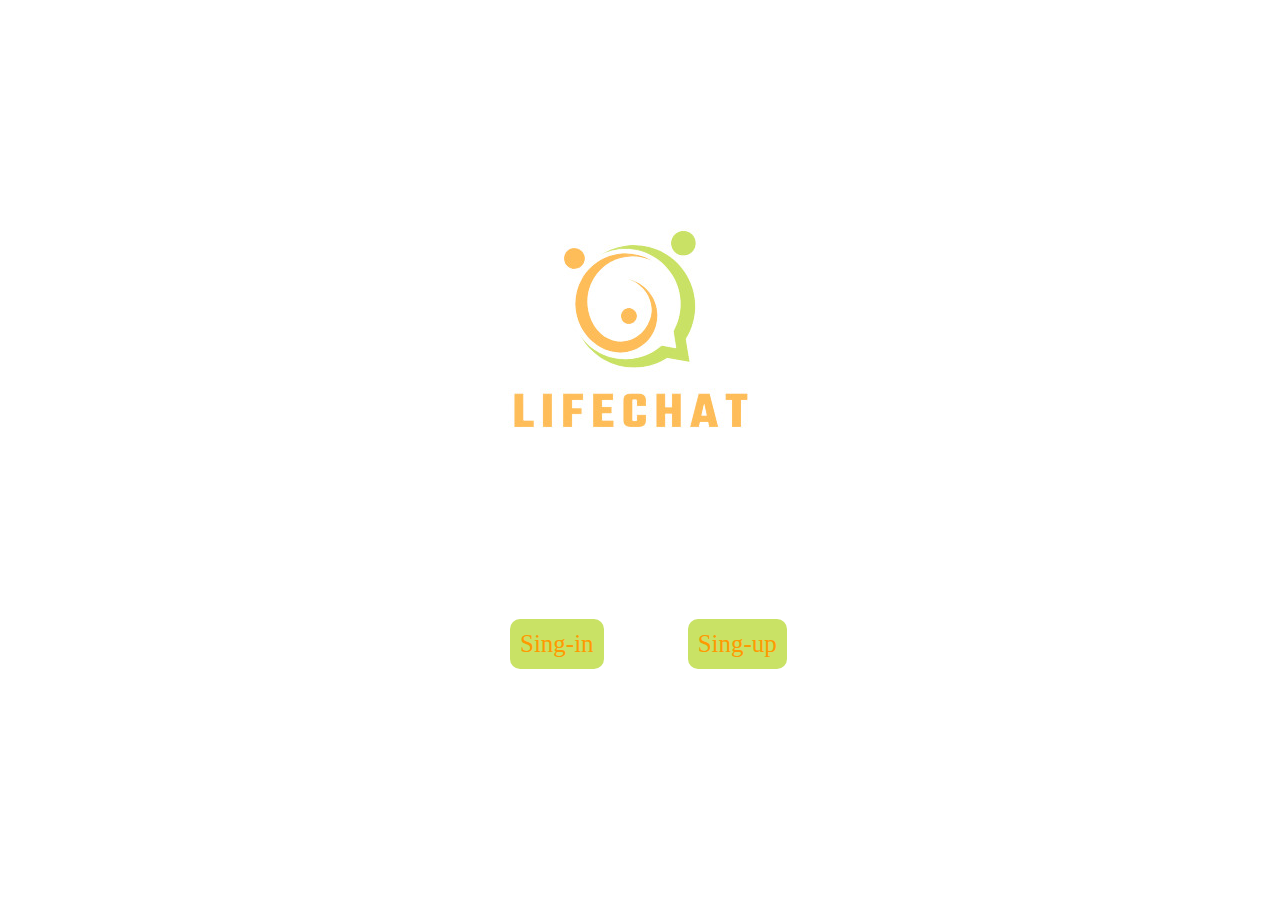
<file: public/index.html>
<!DOCTYPE html>
<html lang="en">
<head>
    <meta charset="UTF-8">
    <meta http-equiv="X-UA-Compatible" content="IE=edge">
    <meta name="viewport" content="width=device-width, initial-scale=1.0">
    <title>LifeChat</title>
    <link rel="stylesheet" type="text/css" href="./css/main..css">
</head>
<body class="principal">
  
    <div class="Imagen">
        <img src="../public/Imagenes/lIFECHAT-removebg-preview.jpg">

    </div>

    <div  class="boton1_2">
    <button class="sing-in"><a href="./form.html">Sing-in</a></button>
    <button class="Sing-up"><a href="./form_iniciar.html">Sing-up</a></button>
</div>
    
</body>
</html>
</file>
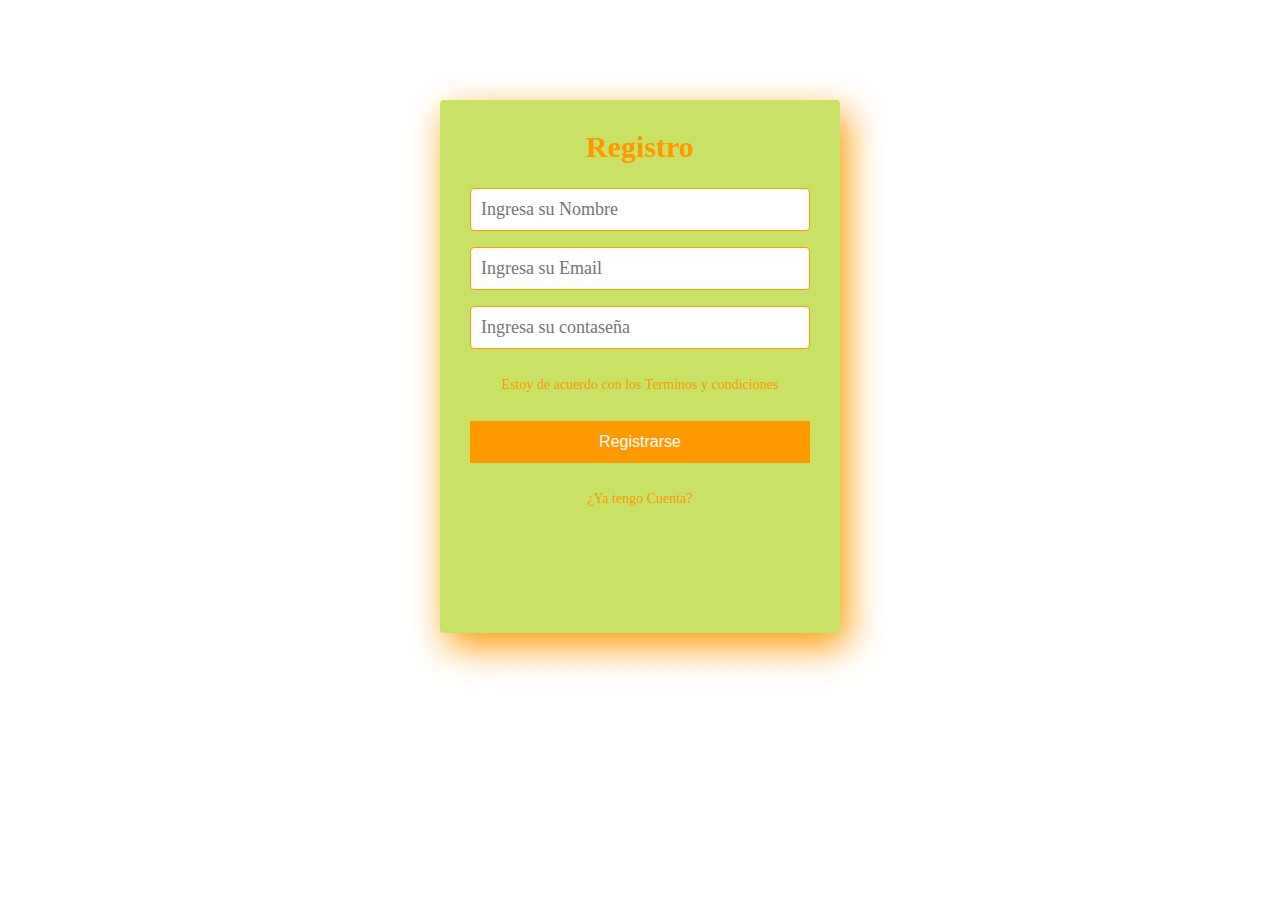
<file: public/form.html>
<!DOCTYPE html>
<html lang="en">
<head>
    <meta charset="UTF-8">
    <meta http-equiv="X-UA-Compatible" content="IE=edge">
    <meta name="viewport" content="width=device-width, initial-scale=1.0">
    <title>Formulario de registro</title>
    <link rel="stylesheet" type="text/css" href="./css/main..css">
</head>
<body>
    
    <form action="" method="post" id="form">
    <section class="form-register">
        <h1>Registro</h1>
        <input class="controls" type="text" name="nombre" id="nombre" placeholder="Ingresa su Nombre">
        <input class="controls" type="email" name="email" id="email" placeholder="Ingresa su Email">
        <input class="controls" type="password" name="password" id="password" placeholder="Ingresa su contaseña">
        <p>Estoy de acuerdo con los <a href="#">Terminos y condiciones</a> </p>
        <button class="botons" type="submit">Registrarse</button>
        <p><a href="./form_iniciar.html">¿Ya tengo Cuenta?</a></p>
        <p class="warning" id="warnings"></p>
    </section>  
</form> 
<script src="../public/js/main.js"></script>
</body>
</html>
</file>
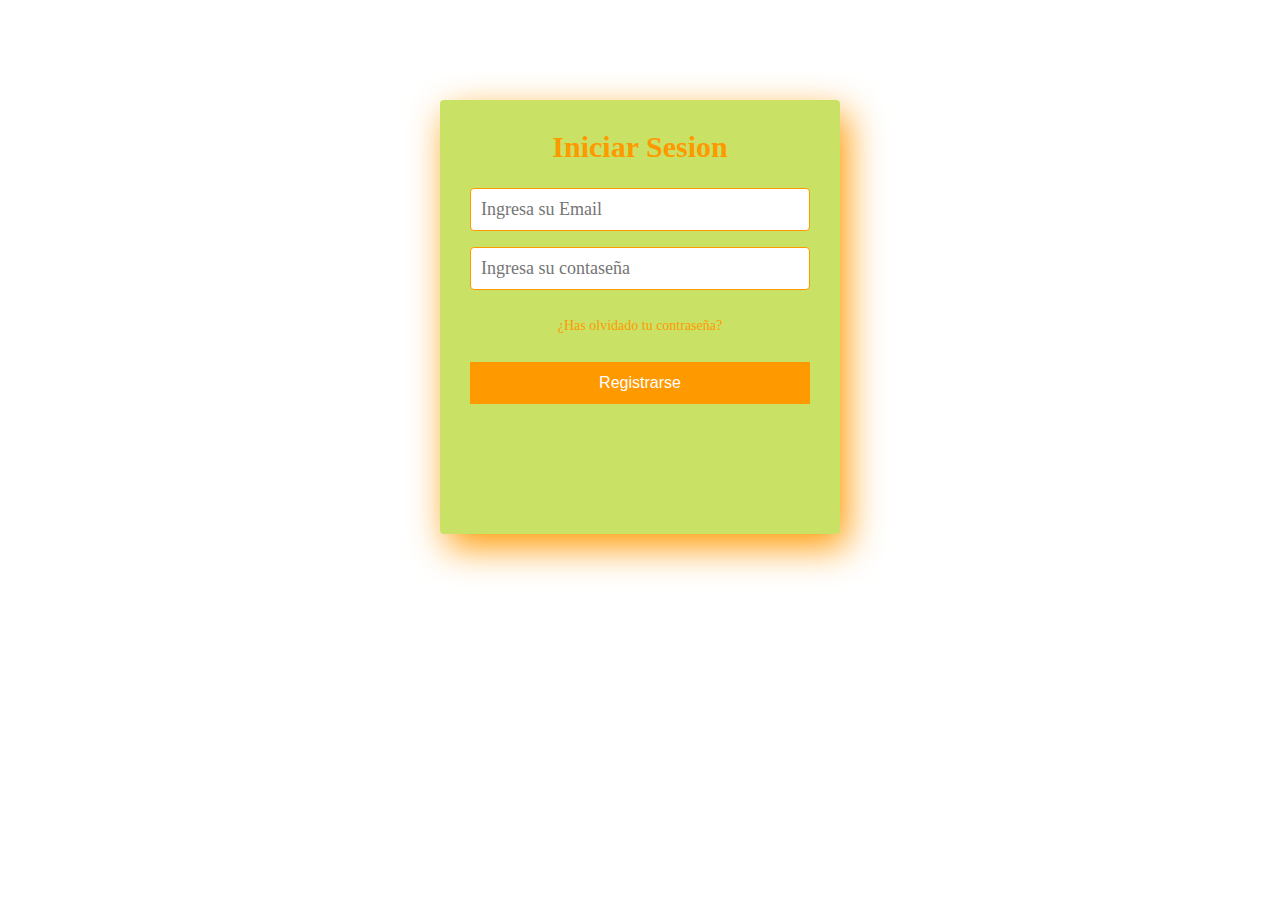
<file: public/form_iniciar.html>
<!DOCTYPE html>
<html lang="en">
<head>
    <meta charset="UTF-8">
    <meta http-equiv="X-UA-Compatible" content="IE=edge">
    <meta name="viewport" content="width=device-width, initial-scale=1.0">
    <title>Iniciar Sesion</title>
    <link rel="stylesheet" type="text/css" href="./css/main..css">
</head>
<body>

    <form action="" method="post" id="form">
        <section class="form-register">
            <h1>Iniciar Sesion</h1>
            
            <input class="controls" type="email" name="email" id="email" placeholder="Ingresa su Email">
            <input class="controls" type="password" name="password" id="password" placeholder="Ingresa su contaseña">
            <p> <a href="#">¿Has olvidado tu contraseña?</a> </p>
            <button class="botons" type="submit">Registrarse</button>
            
            <p class="warning" id="warnings"></p>
        </section>  
    </form>
    <script src="../public/js/main.js"></script>
</body>
</html>
</file>
<file: public/css/main..css>
*{
    margin: 0;
    padding: 0;
    box-sizing: border-box;

}


/*-------------------------------------------------FORMULARIO-----------------------------------------------*/
.form-register{
    width: 400px;
    background: #C9E265;
    padding: 30px;
    margin: auto;
    margin-top: 100px;
    border-radius: 4px;
    font-family: 'CURSIVE';
    color: black;
    box-shadow: 7px 13px 37px #ff9900;
}

.form-register h1{
    font-size: 30px;
    margin-bottom: 24px;
    text-align: center;
    color: #ff9900;

}

.controls{
    width: 100%;
    background:white;
    padding: 10px;
    border-radius: 4px;
    margin-bottom: 16px;
    border: 1px solid #ff9900;
    font-family: 'calibri';
    font-size: 18px;
    color: #ff9900;
}

.form-register p{
    height: 40px;
    text-align: center;
    font-size: 14px;
    line-height: 40px;
    color: #ff9900;

}

.form-register p a{
    text-decoration: none;
    color: #ff9900;
}

.form-register a:hover{
    color: #ff9900;
    text-decoration: underline;
}

.form-register .botons{
    width: 100%;
    background: #ff9900;
    border: none;
    padding: 12px;
    color: white;
    margin: 16px 0;
    font-size: 16px;
    
}

.form-register .warning{
    font-size: 15px;
    margin-bottom: 44px;
    color: red;
    
}

/*-------------------------------------Botones sing-in y sing-up------------------------------------------------*/

.sing-in{
    font-family: 'oswald';
    font-size: 25px;
    background-color: #C9E265;
    border-radius: 10px;
    height: 50px;
    margin-right: 80px;
    border: none;
    margin-top: 15px;
    
}


.Sing-up{
    color: black;
    font-family: 'oswald';
    font-size: 25px;
    background-color: #C9E265;
    border-radius: 10px;
    height: 50px;
    border: none;
    
    
}

.sing-in a{
    color:#ff9900;
    text-decoration: none;
    padding: 10px;
    
}

.Sing-up a{
    color: #ff9900;
    text-decoration: none;
    padding: 10px;
    
}

.Imagen{
    margin-left: 380px;
    margin-top: 100px;
    
}

.boton1_2{
    margin-left: 510px;
}
</file>
